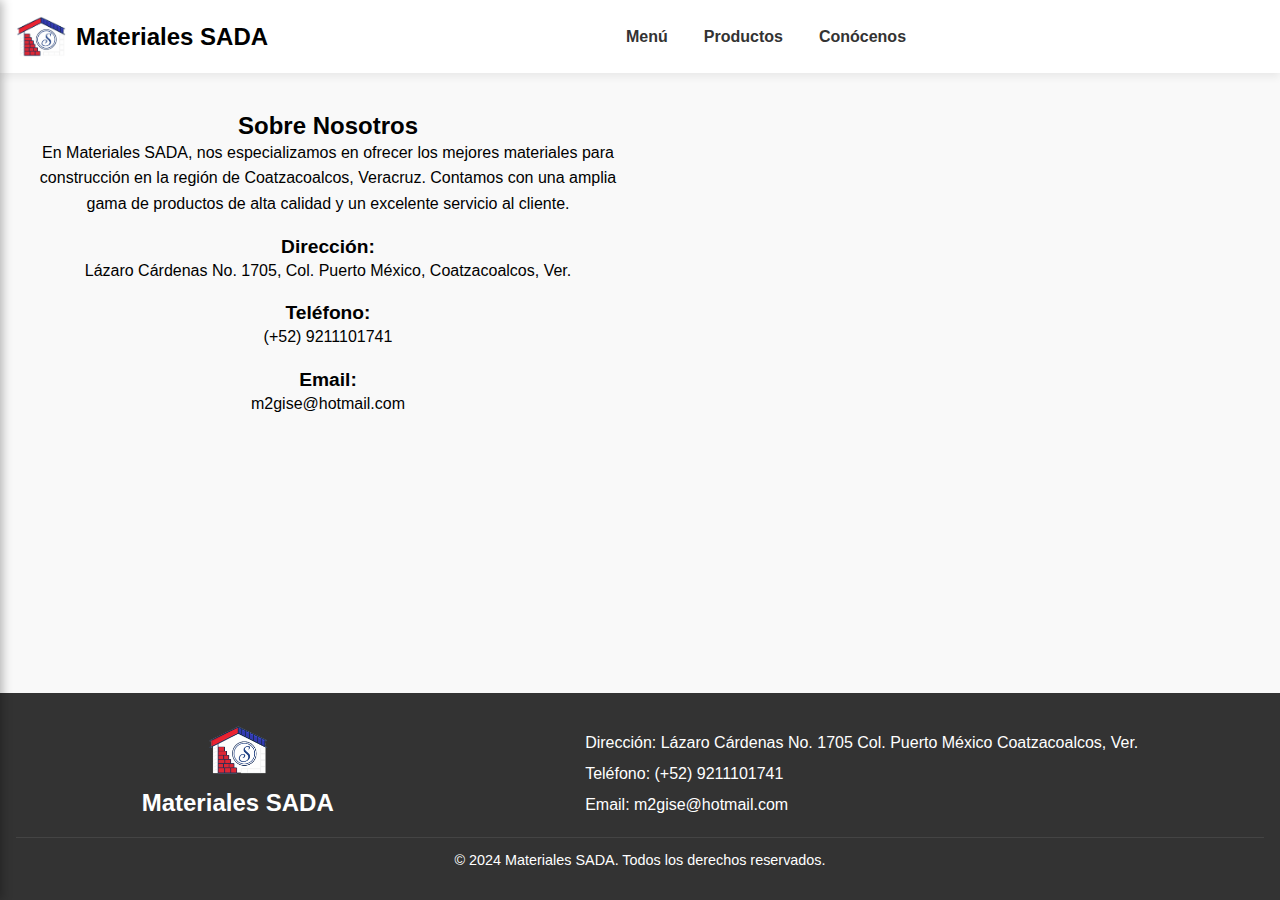
<file: screens/informacion.html>
<!DOCTYPE html>
<html lang="es">

<head>
  <meta charset="UTF-8" />
  <meta name="viewport" content="width=device-width, initial-scale=1" />
  <title>SADA - Información de la Empresa</title>
  <link rel="stylesheet" href="/styles/info.css" />
  <link rel="stylesheet" href="/styles/general.css" />
</head>

<body>
  <!--Navegación-->
  <nav>
    <button id="hamburger" class="hamburger">&#9776;</button>

    <div class="banner">
      <img src="/images/logo-nb.PNG" alt="Logo de Materiales SADA" class="logo">
      <h1>Materiales SADA</h1>
    </div>

    <ul class="menu">
      <li><a href="../index.html">Menú</a></li>
      <li><a href="/screens/productos.html">Productos</a></li>
      <li><a href="/screens/informacion.html">Conócenos</a></li>
    </ul>
  </nav>

  <!-- AÑADE ESTO ABAJO -->
  <div id="sidebar" class="sidebar">
    <span id="closeSidebar" class="close-btn">&times;</span>
    <ul>
      <li><a href="../index.html">Menú</a></li>
      <li><a href="/screens/productos.html">Productos</a></li>
      <li><a href="/screens/informacion.html">Conócenos</a></li>
    </ul>
  </div>

  <div class="container">
    <section class="info">
      <h2>Sobre Nosotros</h2>
      <p id="sobre-nosotros"></p>

      <h3>Dirección:</h3>
      <p id="direccion"></p>

      <h3>Teléfono:</h3>
      <p id="telefono"></p>

      <h3>Email:</h3>
      <p id="email"></p>
    </section>

    <div class="map">
      <iframe
        src="https://www.google.com/maps/embed?pb=!4v1731131892797!6m8!1m7!1sfwuwLXagDnJ6r_cinxHV7w!2m2!1d18.15076709905163!2d-94.4428635153618!3f177.3487840321954!4f-0.29297102906518546!5f0.7820865974627469"
        width="400" height="300" style="border:0;" allowfullscreen="" loading="lazy"
        referrerpolicy="no-referrer-when-downgrade"></iframe>
    </div>
  </div>

  <footer>
    <div class="footer-container">
      <div class="footer-logo">
        <img src="/images/logo-nb.PNG" alt="Logo de Materiales SADA" class="footer-image" />
        <h2>Materiales SADA</h2>
      </div>
      <div class="footer-info">
        <p id="footer-direccion"></p>
        <p id="footer-telefono"></p>
        <p id="footer-email"></p>
      </div>
    </div>
    <div class="footer-bottom" id="footer-bottom-text">
      <!-- Aquí se llenará dinámicamente -->
    </div>

  </footer>
  <script type="module" src="/scripts/info.js"></script>
  <script type="module" src="/scripts/general.js"></script>
</body>

</html>
</file>
<file: styles/info.css>
.container {
  display: flex;
  justify-content: space-between;
  align-items: flex-start;
  margin: 2em;
  margin-top: 3%;
  gap: 2em;
  flex-wrap: wrap;
}

.info {
  flex: 1;
}

iframe {
  border: none;
}

h3 {
  margin-top: 1em;
  font-size: 1.2em;
  color: #000000;
}

p {
  font-size: 1em;
  color: #000000;
  line-height: 1.6;
}

.location{
  width: 100%; 
  height: 400px; 
  margin: 2em 0
}

.map {
  flex: 1;
}

.footer-container p, .footer-bottom p {
  color: white;
}

/* Para pantallas pequeñas */
@media (max-width: 768px) {
  .container {
    flex-direction: column; /* Apila los elementos */
    margin: 1em;
  }

  .location {
    height: 300px; /* Reduce el alto del mapa en móvil */
  }

  iframe {
    width: 100%;
    height: 100%;
  }
}
</file>
<file: styles/general.css>
/* Estilos Globales */
* {
  margin: 0;
  padding: 0;
  box-sizing: border-box;
}

body {
  font-family: Arial, sans-serif;
  background-color: #f9f9f9;
  text-align: center;
  min-height: 100vh;
  display: flex;
  flex-direction: column;
}

main,
.container {
  flex: 1;
}

/* Estilos de Navegación */
nav {
  display: flex;
  align-items: center;
  justify-content: space-between;
  padding: 1em;
  background-color: #fff;
  box-shadow: 0 4px 8px #0001;
}

.banner {
  display: flex;
  align-items: center;
  gap: 10px;
}

.logo {
  width: 50px;
  height: auto;
}

.banner h1 {
  margin: 0;
  font-size: 1.5rem;
  font-weight: bold;
}

.menu {
  list-style: none;
  display: flex;
  gap: 20px;
  flex: 1;
  justify-content: center;
}

.menu li a {
  text-decoration: none;
  color: #333;
  font-weight: bold;
  padding: 0.5em;
  border-radius: 5px;
  transition: color 0.3s;
}

.menu li a:hover {
  color: #E30000;
}

.login-button {
  display: flex;
  align-items: center;
  gap: 5px;
  background-color: #E30000;
  color: #fff;
  padding: 0.5em 1em;
  border: none;
  border-radius: 5px;
  cursor: pointer;
  font-weight: bold;
  margin-left: auto;
}

.login-button:hover {
  background-color: #b30000;
}

.user-icon {
  width: 20px;
  height: 20px;
}

/* Estilos del Footer */
footer {
  background-color: #333;
  color: #fff;
  padding: 2em 1em;
  text-align: center;
}

.footer-container {
  display: flex;
  flex-wrap: wrap;
  justify-content: space-around;
  align-items: flex-start;
}

.footer-logo {
  text-align: center;
}

.footer-image {
  width: 60px;
  height: auto;
  margin-bottom: 10px;
}

.footer-info p {
  margin: 5px 0;
  text-align: left;
}

.footer-bottom {
  margin-top: 1em;
  border-top: 1px solid #444;
  padding-top: 1em;
  font-size: 0.9rem;
}

@media (max-width: 768px) {

  /* Navegación */
  nav {
    flex-direction: column;
    align-items: flex-start;
    gap: 10px;
  }

  .banner {
    justify-content: center;
    width: 100%;
  }

  .banner h1 {
    font-size: 1.2rem;
    text-align: center;
  }

  .menu {
    flex-direction: column;
    align-items: center;
    gap: 10px;
    width: 100%;
    padding: 0.5em 0;
  }

  .menu li a {
    display: block;
    padding: 0.7em;
    width: 100%;
    text-align: center;
  }

  .login-button {
    width: 100%;
    justify-content: center;
    margin: 0.5em 0;
  }

  /* Footer */
  .footer-container {
    flex-direction: column;
    align-items: center;
    text-align: center;
  }

  .footer-info p {
    text-align: center;
  }

  .footer-logo h2 {
    font-size: 1.2rem;
  }
}

/* Botón hamburguesa */
.hamburger {
  display: none;
  font-size: 2rem;
  background: none;
  border: none;
  color: #333;
  position: fixed;     /* Se mantiene fijo */
  top: 15px;           /* Distancia desde arriba */
  left: 15px;          /* Distancia desde la izquierda */
  z-index: 9999;       /* Muy por encima de todo */
  background-color: white; /* Fondo blanco para visibilidad */
  padding: 5px 10px;
  border-radius: 5px;
  box-shadow: 0 2px 5px rgba(0, 0, 0, 0.2); /* Sombrita para destacar */
}


/* Sidebar */
.sidebar {
  position: fixed;
  left: -250px;
  top: 0;
  height: 100%;
  width: 250px;
  background-color: #fff;
  box-shadow: 2px 0 10px rgba(0, 0, 0, 0.3);
  transition: left 0.3s ease;
  padding: 1em;
  z-index: 1000;
}

.sidebar ul {
  list-style: none;
  padding: 0;
}

.sidebar li {
  margin: 1.2em 0;
}

.sidebar a {
  text-decoration: none;
  font-size: 1.2rem;
  color: #333;
  display: block;
}

.sidebar a:hover {
  color: #E30000;
}

.close-btn {
  font-size: 1.5rem;
  cursor: pointer;
  display: block;
  text-align: right;
}

/* Mostrar solo en móviles */
@media (max-width: 768px) {
  nav .menu {
    display: none;
  }

  .hamburger {
    display: block;
  }
}
</file>
